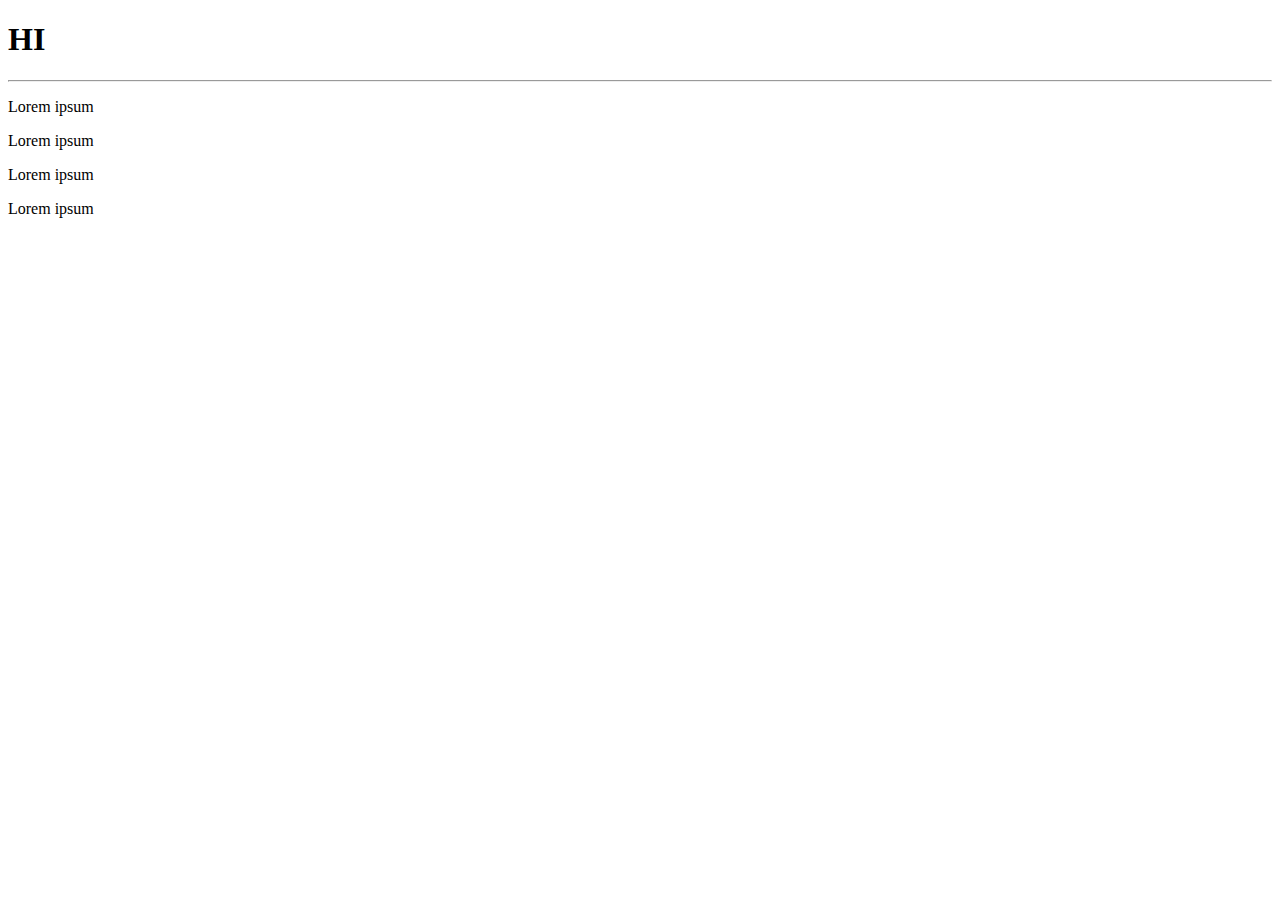
<file: home.html>
<!DOCTYPE html>
<html lang="en">

<head>
    <meta charset="UTF-8">
    <meta name="viewport" content="width=device-width, initial-scale=1.0">
    <title>😏 me</title>

</head>

<body>
    <h1>HI</h1>
    <hr>
    <p>Lorem ipsum</p>
    <p>Lorem ipsum</p>
    <p>Lorem ipsum</p>
    <p>Lorem ipsum</p>


</body>

</html>
</file>
